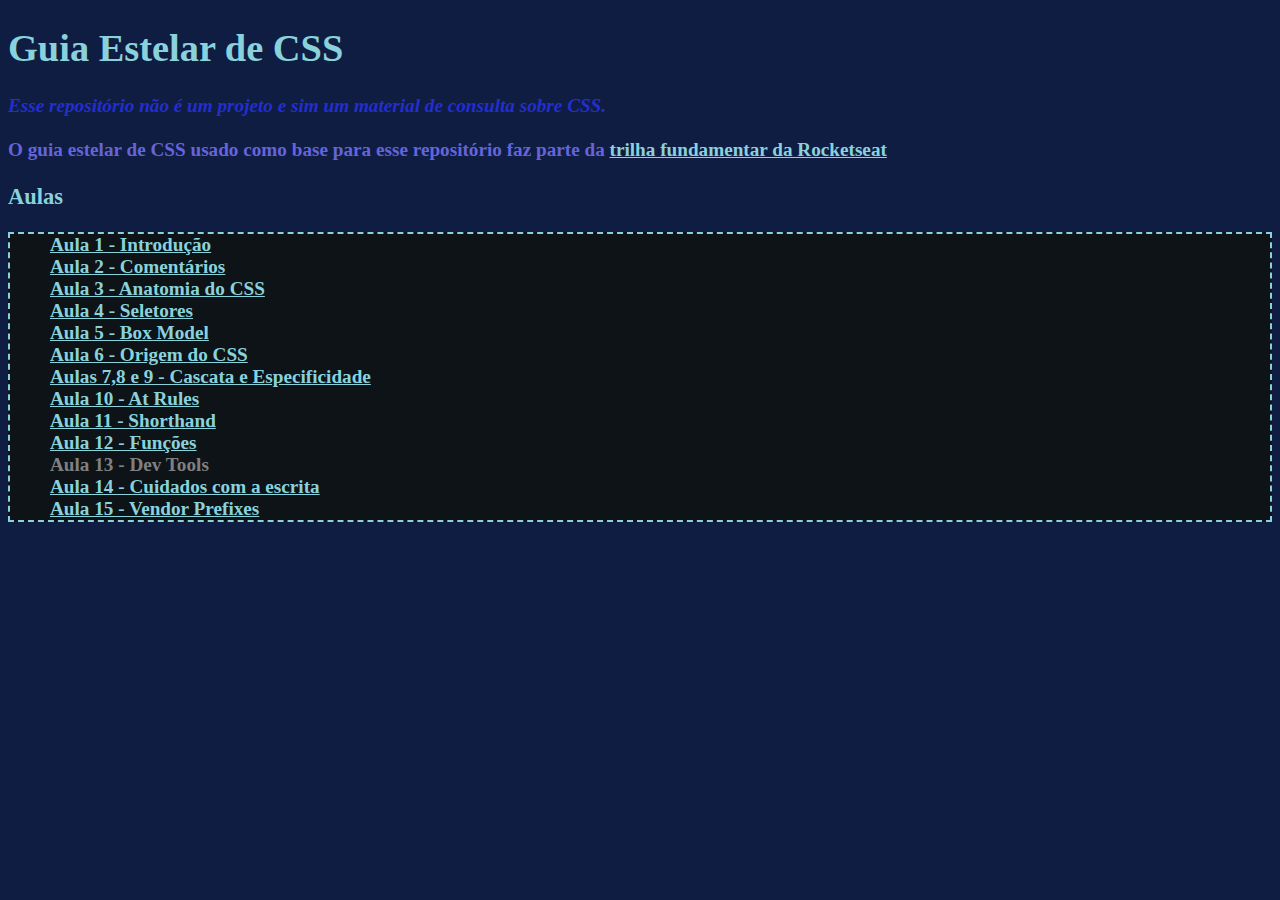
<file: index.html>
<!DOCTYPE html>
<html lang="pt-br">
<head>
    <meta charset="UTF-8">
    <meta http-equiv="X-UA-Compatible" content="IE=edge">
    <meta name="viewport" content="width=device-width, initial-scale=1.0">
    <link rel="stylesheet" href="style.css">
    <title>Guia Estelar de CSS</title>
</head>
<body>
    <h1>Guia Estelar de CSS</h1>
   

    <p> 
        <em>
            Esse repositório não é um projeto e sim um material 
            de consulta sobre CSS.
        </em><br><br>

        O guia estelar de CSS usado como base para esse repositório faz parte da 
        <a href="https://app.rocketseat.com.br/discover/trails/fundamentar">trilha fundamentar da Rocketseat</a>
    </p> 
    
    <h3>Aulas</h3>
    
    <ul>
        <li class="link-class"><a href="./aula01-introducao/index.html">Aula 1 - Introdução</a></li>
        <li class="link-class"><a href="./aula02-comentarios/index.html">Aula 2 - Comentários</a></li>
        <li class="link-class"><a href="./aula03-anatomia/index.html">Aula 3 - Anatomia do CSS</a></li>
        <li class="link-class"><a href="./aula04-seletores/index.html">Aula 4 - Seletores</a></li>
        <li class="link-class"><a href="./aula05-box-model/index.html">Aula 5 - Box Model</a></li>
        <li class="link-class"><a href="./aula06-origem-css/index.html">Aula 6 - Origem do CSS</a></li>
        <li class="link-class"><a href="./aula07-08-09-cascata-especificidade/index.html">Aulas 7,8 e 9 - Cascata e Especificidade</a></li>
        <li class="link-class"><a href="./aula10-at-rules/index.html">Aula 10 - At Rules</a></li>
        <li class="link-class"><a href="./aula11-shorhand/index.html">Aula 11 - Shorthand</a></li>
        <li class="link-class"><a href="./aula12-funcoes/index.html">Aula 12 - Funções</a></li>
        <li class="link-class">Aula 13 - Dev Tools</li>
        <li class="link-class"><a href="./aula14-cuidados-com-a-escrita/index.html">Aula 14 - Cuidados com a escrita</a></li>
        <li class="link-class"><a href="./aula15-vendor-prefixes/index.html">Aula 15 - Vendor Prefixes</a></li>
    </ul>
</body>
</html>
</file>
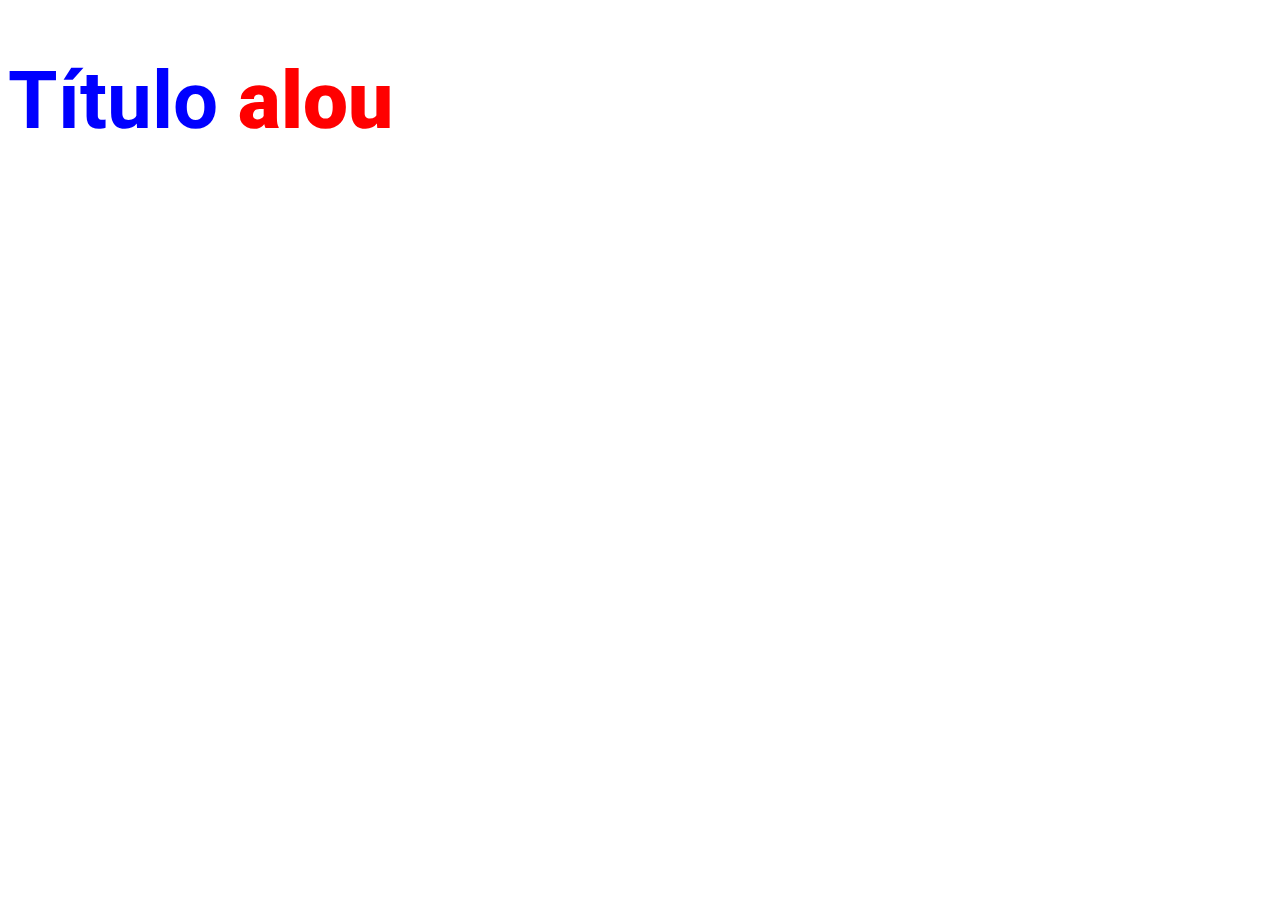
<file: aula06-origem-css/index.html>
<!--
    Formas de adicionar CSS no html
    
    * inline -> atributo style
        <h1 style="color: blue;">Título</h1>

    * tag -> <style>
        <head>
            ...
            <style>
                strong{
                    color: red;
                }
            </style>
        </head>

    * arquivo css interno -> <link>
        <head>
            <link rel="stylesheet" href="style.css">
        </head>

    * arquivo css externo -> @import (Importação mais lenta)
        * arquivo.css
            @import 'https://fonts.googleapis.com/css2?family=Roboto:wght@300&display=swap'
        
        * <style> (Não recomendado)
            @import 'https://fonts.googleapis.com/css2?family=Roboto:wght@300&display=swap'
          </style>

-->


<!DOCTYPE html>
<html lang="en">
<head>
    <meta charset="UTF-8">
    <meta http-equiv="X-UA-Compatible" content="IE=edge">
    <meta name="viewport" content="width=device-width, initial-scale=1.0">
    <title>Document</title>

    <style>

        /*
            Import na tag style (não recomendado)
            @import 'https://fonts.googleapis.com/css2?family=Roboto:wght@300&display=swap'
        */
        /* Tag style */
        strong{
            color: red;
        }
    </style>

    <!-- Link -->
    <link rel="stylesheet" href="style.css">
</head>
<body>
    <!-- CSS inline -->
    <h1 style="color: blue;">Título
        <strong>alou</strong>
    </h1>
</body>
</html>
</file>
<file: style.css>
body{
    color:#6564DB;
    font: bold 1.2em 'Times New Roman', Times, serif;
    background-color: #101D42;
}

ul{
    list-style-type: none;
    background-color: #0D1317;
    border: 2px dashed #89D2DC;
}

h1, h3, .link-class a{
    color: #89D2DC;
}

p em{
    color: #232ED1;
}


.link-class{
    color: gray;
}

a{
    color: #89D2DC;
}
</file>
<file: aula06-origem-css/style.css>
@import 'https://fonts.googleapis.com/css2?family=Roboto:wght@300&display=swap';

h1{
    font-size: 5em;
    font-family: Roboto, cursive;
}
</file>
